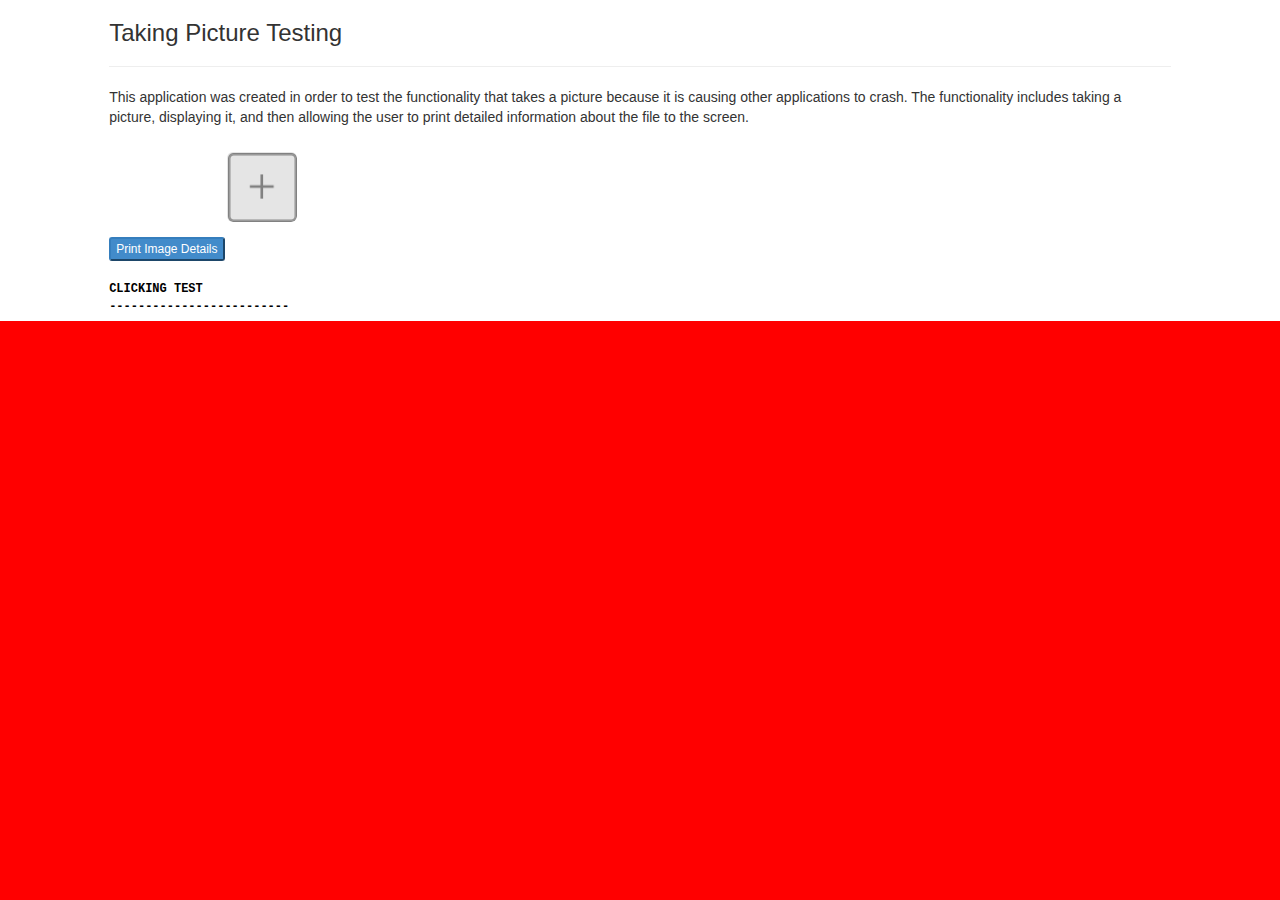
<file: assets/www/index.html>
<!DOCTYPE html>
<!--
    Licensed to the Apache Software Foundation (ASF) under one
    or more contributor license agreements.  See the NOTICE file
    distributed with this work for additional information
    regarding copyright ownership.  The ASF licenses this file
    to you under the Apache License, Version 2.0 (the
    "License"); you may not use this file except in compliance
    with the License.  You may obtain a copy of the License at

    http://www.apache.org/licenses/LICENSE-2.0

    Unless required by applicable law or agreed to in writing,
    software distributed under the License is distributed on an
    "AS IS" BASIS, WITHOUT WARRANTIES OR CONDITIONS OF ANY
     KIND, either express or implied.  See the License for the
    specific language governing permissions and limitations
    under the License.
-->
<html>
    <head>
        <meta charset="utf-8" />
        <meta name="format-detection" content="telephone=no" />
        <meta name="viewport" content="width=device-width, initial-scale=1.0" >
        <!-- <meta name="viewport" content="user-scalable=no, initial-scale=1, maximum-scale=1, minimum-scale=1, width=device-width, height=device-height, target-densitydpi=device-dpi" /> -->
        
        <link rel="stylesheet" href="css/bootstrap.min.css">
        <link rel="stylesheet" type="text/css" href="css/index.css" />
        <title>Hello World</title>
    </head>
    <body>
    	<div class="wrapper">
	        
	        
	        <div class="row">
				<div class="col-xs-1 spacer"></div>
				<div class="col-xs-10">
		        <h3>Taking Picture Testing</h3>
		        <hr>
		        <p>This application was created in order to test the functionality that takes a picture because it is causing other applications to crash.  The functionality includes taking a picture,
		        displaying it, and then allowing the user to print detailed information about the file to the screen.</p>
				</div>
				<div class="col-xs-1 spacer"></div>
			</div>		
				
			<div class="row">
				<div class="col-xs-1 spacer"></div>
                <div class="col-xs-2 pic1"  style="border: 0px solid black; text-align: right; padding-top: 15px;" >
                    <img id="photo1" class=" img-rounded text-right" src="img/addPhoto.png" width="70px" height="70" onclick="capturePhoto('photo1')" alt="Photo One" />
                </div>
            </div>
			<br>
			<div class="row">
				<div class="col-xs-1 spacer"></div>
				<div class="col-xs-10">
					<button id="printBTN" type="button" class="btn-xs btn-primary" onclick="printImageDetails()">Print Image Details</button>
				</div>
				<div class="col-xs-1 spacer"></div>
			</div>
			<br>
	            
			<div class="row">
				<div class="col-xs-1 spacer"></div>
				<div class="col-xs-10">
					<label id="registrationProgressLabel" style="color:black;font-size: 12px; font-family: Courier New;">
						CLICKING TEST <br> 
						------------------------- <br>
					</label>
				</div>
				<div class="col-xs-1 spacer"></div>
			</div>
        </div>
        <script src="js/jquery.min.js"></script>
        <script type="text/javascript" src="js/index.js"></script>
        <script src="js/bootstrap.min.js"></script>
        <!-- <script type="text/javascript">
            app.initialize();
        </script> -->
    </body>
</html>
</file>
<file: assets/www/css/index.css>
div.wrapper { overflow: hidden; width: inherit; background: white; }

body {
	background: red;
}

.photo{
     height: 100px;
}

.photo .img-responsive, .accountVerifyingScreen .img-responsive, .accountCreationScreen.loadingScreen .img-responsive, .img-responsive{
    margin: 0 auto;
}

.pic1{
    height: 80px;
    padding-left: 15px;
}

.pic2{
    height: 80px;
}

.pic3{
    height: 80px;
    padding-right: 15px;
}

.photoText {
    padding-left:8%;
    padding-right:8%;
    text-align:center;

}
</file>
